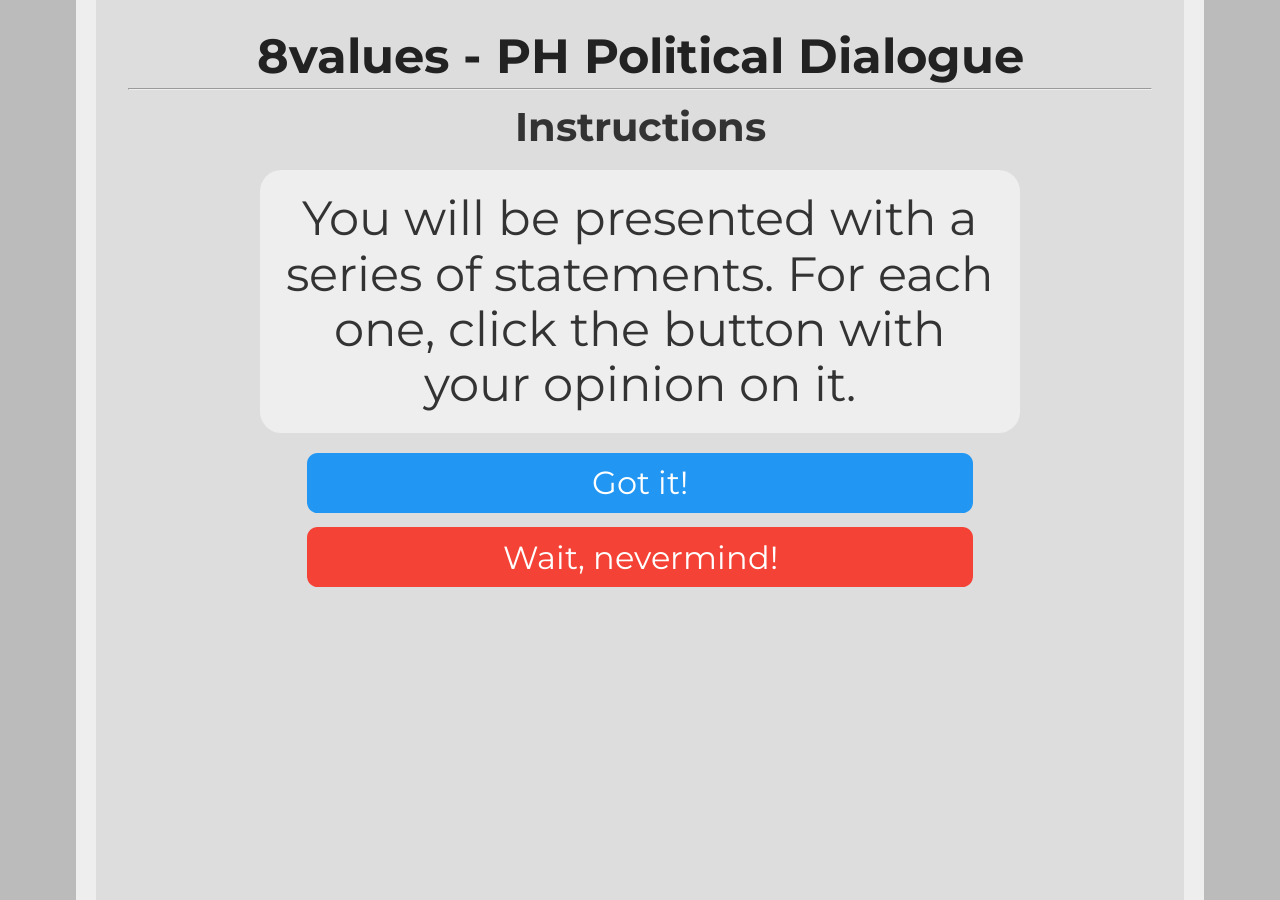
<file: instructions.html>
<head>
    <meta charset="utf-8">
    <meta
      content="8values is, in essence, a political quiz that attempts to assign percentages for eight different political values. You will be presented by a statement, and then you will answer with your opinion on the statement, from Strongly Agree to Strongly Disagree, with each answer slightly affecting your scores. At the end of the quiz, your answers will be compared to the maximum possible for each value, thus giving you a percentage."
      property="og:description"
    />
    <meta
      content="https://phpoldialogue.github.io/8values/"
      property="og:site_name"
    />
    <meta
      content="https://phpoldialogue.github.io/8values/assets/og_image.png"
      property="og:image"
    />
    <link href="https://fonts.googleapis.com/css?family=Montserrat:300,400,700|Roboto:400,700" rel="stylesheet">
    <link href='style.css' rel='stylesheet' type='text/css'>
    <title>8values Quiz - PH Political Dialogue</title>
    <link rel="icon" type="x-icon" href="icon.png">
    <link rel="shortcut icon" type="x-icon" href="icon.png">
</head>
<body>

<h1>8values - PH Political Dialogue</h1>
<hr>
<h2 style="text-align:center;">Instructions</h2>
<p class="question">You will be presented with a series of statements. For each one, click the button with your opinion on it.</p>
<button class="button" onclick="location.href='quiz.html';">Got it!</button> <br>
<button class="button disagree" onclick="location.href='index.html';">Wait, nevermind!</button> <br>

<!-- No Personally Identifiable Information is Collected -->
<!-- Default Statcounter code for 8values - PH Political Dialogue
https://phpoldialogue.github.io/ -->
<script type="text/javascript">
var sc_project=12727233; 
var sc_invisible=1; 
var sc_security="47e6159d"; 
</script>
<script type="text/javascript"
src="https://www.statcounter.com/counter/counter.js" async></script>
<noscript><div class="statcounter"><a title="Web Analytics Made Easy -
Statcounter" href="https://statcounter.com/" target="_blank"><img
class="statcounter" src="https://c.statcounter.com/12727233/0/47e6159d/1/"
alt="Web Analytics Made Easy - Statcounter"
referrerPolicy="no-referrer-when-downgrade"></a></div></noscript>
<!-- End of Statcounter Code -->
</body>
</file>
<file: style.css>
html {
    background-color: #bbbbbb;
    padding: 0px;
    scroll-behavior: smooth;
}
body {
    width: 80%;
    min-height: calc(100vh - 4em);
    margin: 0 auto;
    padding: 2em;
    background-color: #dddddd;
    border-color: #eeeeee;
    border-left-style: solid;
    border-right-style: solid;
    border-width: 20px;
}
p {
    color: #444444;
    font-family: 'Roboto', sans-serif;
    font-size: 18.5pt;
    line-height: 1.15;
    margin: 4pt;
}

p.value {
    margin-top: 22px;
    margin-bottom: 22px;
    text-indent: -16pt;
    margin-left: 20pt;
    font-size: 24pt;
    line-height: 2.11666656px;
    letter-spacing: 0.03em;
    font-family: 'Montserrat';
}

p.axis_name {
    margin-top: 50px;
    color: #333333;
    font-size: 19pt;
    font-family: 'Montserrat';
}
p.question {
    margin: 16pt auto;
    color: #333333;
    font-family: 'Montserrat', sans-serif;
    font-weight: normal;
    width: 70%;
    min-width: 500pt;
    min-height: 144pt;
    background-color: #eeeeee;
    padding: 16pt;
    border-radius: 16pt;
    font-size: 36pt;
    display: flex;
    justify-content: center;
    align-items: center;
    text-align: center;

}
h1 {
    color: #222222;
    font-family: 'Montserrat', sans-serif;
    font-size: 36pt;
    text-align: center;
    line-height: 36pt;
    margin-top: 0pt;
    margin-bottom: 0pt;
}
h2 {
    color: #333333;
    font-family: 'Montserrat', sans-serif;
    font-size: 30pt;
    line-height: 32pt;
    margin-top: 12pt;
    margin-bottom: 10pt;
}
li {
    font-size: 16pt;
    text-indent: 16pt;
}
a {
    font-family: inherit;
}
div.center {
    background-color: #eeeeee;
    font-family: 'Montserrat', sans-serif;
    border-radius: 8pt;
    padding: 6pt;
    color: white;
    width: 50%;
    min-width: 488pt;
    text-align: center;
    text-decoration: none;
    display: block;
    font-size: 24pt;
    margin: auto;
}
img.quadcolumn {
    width: 23.75%;
    transition: transform .3s;
}
img.quadcolumn:hover {
    transform: scale(1.05);
  }
div.quadcolumn {
    width: 23.75%;
}
div.axis_name {
    color: #333333;
    font-size: 19pt;
    font-family: 'Montserrat';
    display: inline-block;
    padding-bottom: 8.65pt;
}
.spacer {
    display: flex;
}
.spacer > div{
    margin-top: 10px;
    display: inline-block;
    *display: inline; /* For IE7 */
    text-align: center;
}
.button {
    background-color: #2196f3;
    font-family: 'Montserrat', sans-serif;
    border: none;
    border-radius: 8pt;
    color: white;
    padding: 8pt;
    width: 50%;
    min-width: 500pt;
    text-align: center;
    text-decoration: none;
    display: block;
    font-size: 24pt;
    margin: -2px auto;
    cursor: pointer;
}
.button:hover, .button:focus { background: #1687e0; }
.stronglyAgree { background: #1b5e20; }
.stronglyAgree:hover, .stronglyAgree:focus { background: #154a19; }
.agree { background: #4caf50; }
.agree:hover, .agree:focus { background: #29942e; }
.neutral { background: #949494; }
.neutral:hover, .neutral:focus { background: #656565; }
.disagree { background: #f44336; }
.disagree:hover, .disagree:focus { background: #d6271a; }
.stronglyDisagree { background: #b71c1c; }
.stronglyDisagree:hover, .stronglyDisagree:focus { background: #a00e0e; }

.small_button, .small_button_off {
    background-color: #333;
    font-family: 'Montserrat', sans-serif;
    border: none;
    border-radius: 8pt;
    color: white;
    padding: 8pt;
    width: 10%;
    min-width: 100pt;
    text-align: center;
    text-decoration: none;
    display: block;
    font-size: 18pt;
    margin: -2px auto;
    cursor: pointer;
}

.small_button:hover, .small_button:focus {
    background: #222;
}

.small_button_off {
    background-color: #ddd;
    color: #888;
    border: 2px solid #888;
    cursor: not-allowed;
    margin: -4px auto;
}
.arrow {
    width: 60%;
    height: auto;
}
div.explanation_blurb_left {
    vertical-align: top;
    width: 37%;
    margin-left: 1%;
    margin-right: 1%;
}
div.explanation_blurb_right {
    vertical-align: top;
    width: 37%;
    margin-left: 1%;
    margin-right: 1%;
}
div.explanation_axis {
    width: 20.9%;
    vertical-align: top;
}
div.axis {
    width: 100%;
    display: flex;
    align-items: center;
    justify-content: center;
}
div.bar {
    height: 36pt;
    line-height: 36pt;
    padding: 8pt;
    margin-top: 4pt;
    margin-bottom: 4pt;
    border-width: 4px;
    border-right-width: 1px;
    border-top-style: solid;
    border-bottom-style: solid;
    border-color: #222222;
    background-color: #eeeeee;
    display: block;
    width: 50%;
}
div.text-wrapper {
    font-family: 'Montserrat', sans-serif;
    font-size: 36pt;
    line-height: 36pt;
    color: #222222;
    display: inline-block;
}
div.equality {
    background-color: #f44336;
    text-align: left;
    border-right-style: solid;
}
div.wealth {
    background-color: #00897b;
    text-align: right;
    border-left-style: solid;
}
div.liberty {
    background-color: #ffeb3b;
    text-align: left;
    border-right-style: solid;
}
div.authority {
    background-color: #3f51b5;
    text-align: right;
    border-left-style: solid;
}
div.peace {
    background-color: #03a9f4;
    text-align: right;
    border-left-style: solid;
}
div.might {
    background-color: #ff9800;
    text-align: left;
    border-right-style: solid;
}
div.progress {
    background-color: #9c27b0;
    text-align: right;
    border-left-style: solid;
}
div.tradition {
    background-color: #8bc34a;
    text-align: left;
    border-right-style: solid;
}
span.weight-300 {
    font-weight: 300;
}
.explanation_bg {
    background-color: #eeeeee;
    border-radius: 25px;
    margin-top: 15px;
}
#banner {
    border-color: #444444;
    border-style: solid;
    border-width: 2px;
    border-radius: 8pt;
    display: block;
    margin: 8pt;
    margin-left: auto;
    margin-right: auto;
}
</file>
